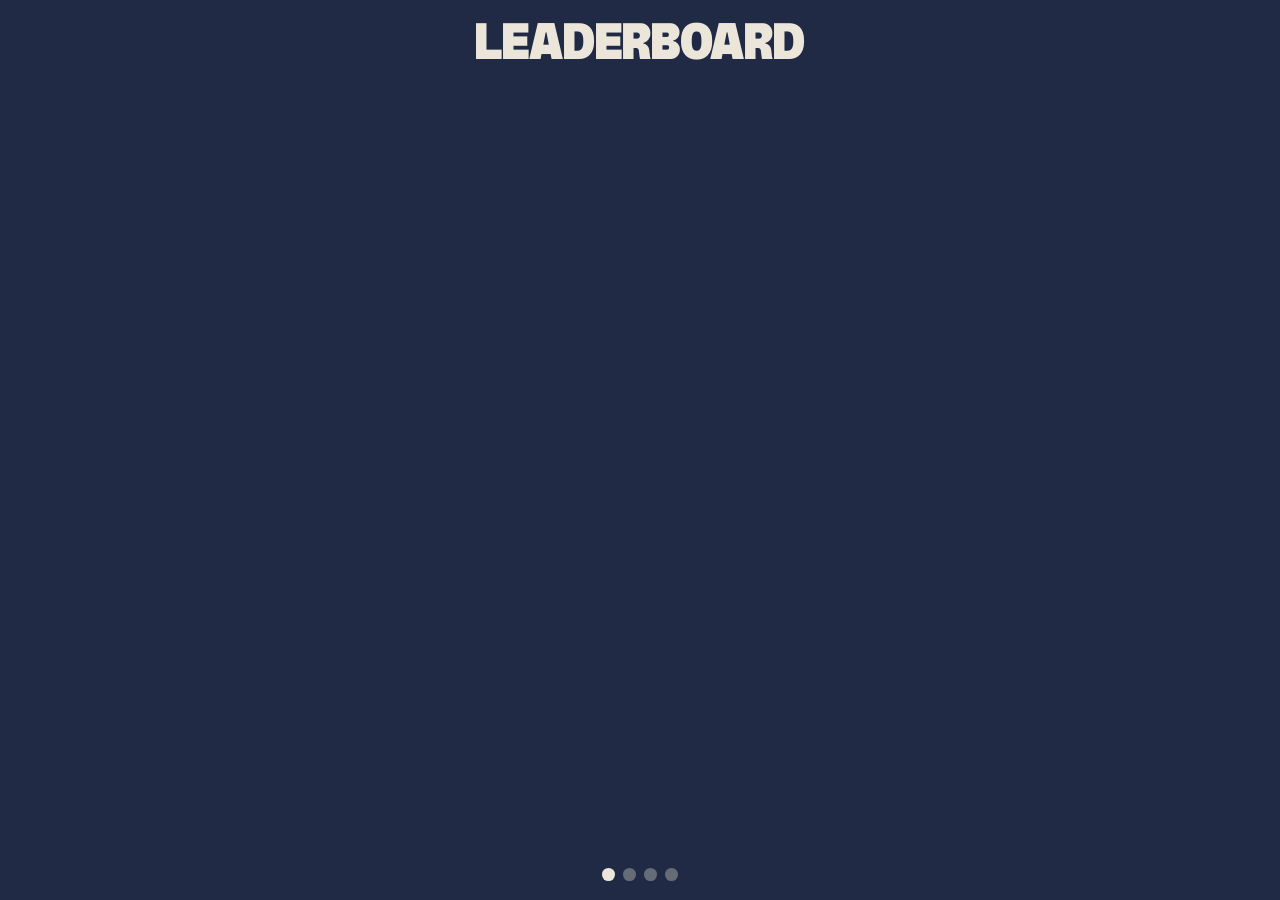
<file: index.html>
<!DOCTYPE html>
<html lang="en">
<head>
  <meta charset="UTF-8">
  <meta name="viewport" content="width=device-width, initial-scale=1.0">
  <title>Leaderboard</title>
  <link rel="stylesheet" href="main.css">
  <link rel="stylesheet" href="public.css">

  <script defer src="vendor/blossom-carousel-web.umd.js" ></script>
  <link rel="stylesheet" href="vendor/blossom-carousel-web.css" />
</head>
<body>
  <h1>Leaderboard</h1>
  <main id="carouselVariable" class="carousel carousel-auto slide" data-bs-ends="stop" style="--bs-carousel-items-gap: 1rem;">
    <blossom-carousel id="my-carousel">
    </blossom-carousel>
    <blossom-dots for="my-carousel"></blossom-dots>
  </main>
  <script src="leaderboards.js"></script>
  <script src="public.js"></script>
</body>
</html>
</file>
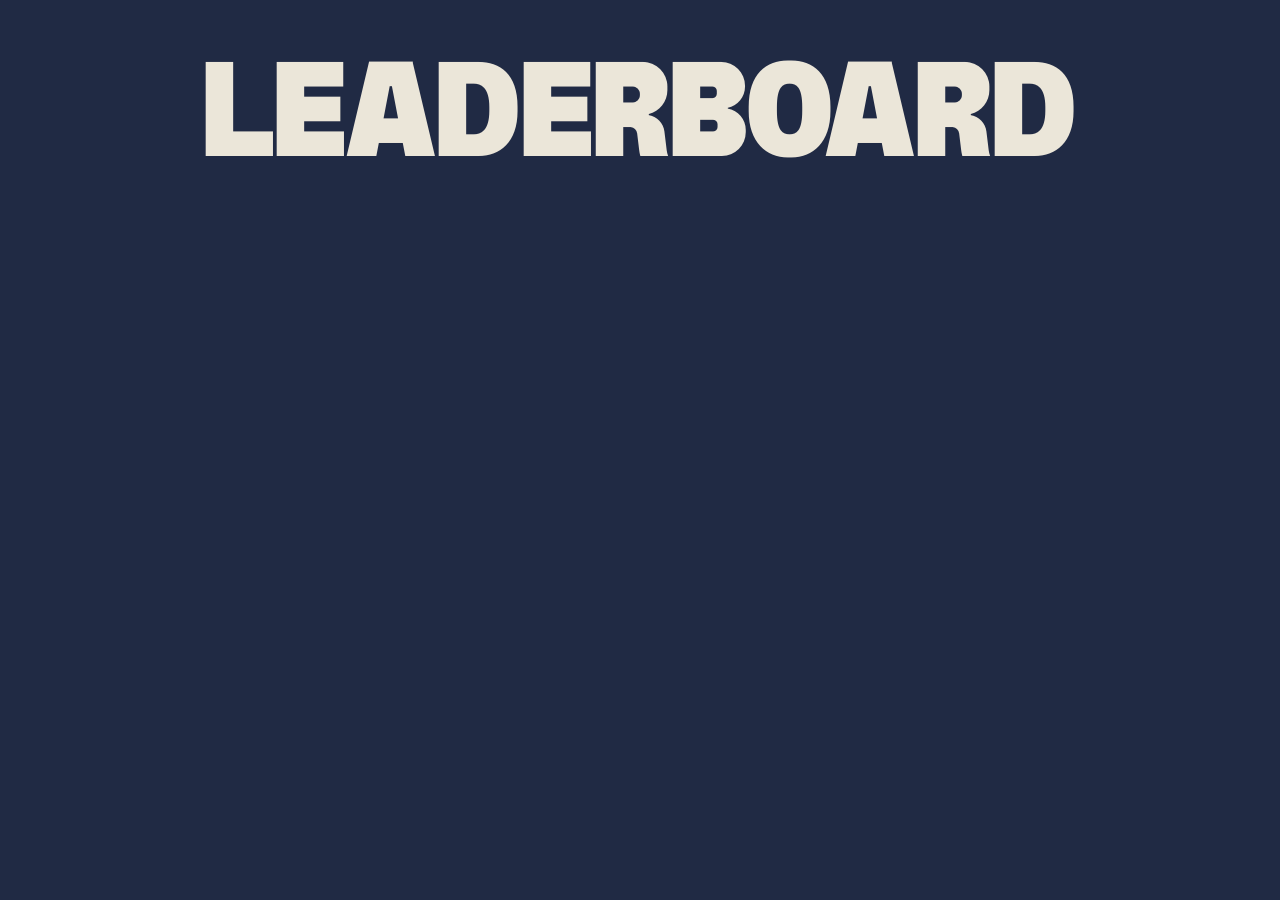
<file: tv.html>
<!DOCTYPE html>
<html lang="en">
<head>
  <meta charset="UTF-8">
  <meta name="viewport" content="width=device-width, initial-scale=1.0">
  <title>Leaderboard</title>
  <script src="vendor/qrcode.min.js"></script>
  <link rel="stylesheet" href="main.css">
  <link rel="stylesheet" href="tv.css">
</head>
<body>
  <h1>Leaderboard</h1>
  <main>
  </main>
  <div class="svg-container"></div>
  <script src="leaderboards.js"></script>
  <script src="tv.js"></script>
</body>
</html>
</file>
<file: main.css>
@font-face {
  font-family: 'Farlot Semibold';
  src: url(./Farlot-Semibold.otf);
}

html {
  margin: 0;

  padding: 0;

  color: #EBE6D9;
  background: #202A44;
  font-family: "Farlot Semibold", sans-serif;
}

body {
  margin: 0;
  height: 100dvh;
  box-sizing: border-box;

  display: flex;
  flex-flow: column nowrap;
}

h1 {
  margin: 0.4em 0;
  flex: 0 0 auto;
  text-align: center;
  font-size: 3.5rem;
}

main {
  flex: 1 1 auto;
}
</file>
<file: public.css>
h1 {
  font-size: 3.2rem;
}

main {
  display: flex;
  flex-flow: column nowrap;
}

blossom-carousel {
  scroll-snap-type: x mandatory;
  flex: 1 1 auto;
  padding: 0 50%;
}

blossom-dots {
  --blossom-dot-size: 0.8rem;
  flex: 0 0 auto;
  padding: 1.2rem;
}

.leaderboard {
  width: 20rem;
  height: 100%;
  box-sizing: border-box;
  scroll-snap-align: center;
}

.leaderboard > iframe {
  width: 100%;
  height: 100%;
  box-sizing: border-box;
}
</file>
<file: vendor/blossom-carousel-web.css>
@layer blossom-carousel{[blossom-carousel]{white-space:nowrap;scroll-behavior:smooth;overscroll-behavior-x:contain;box-sizing:border-box;inline-size:100%;max-inline-size:100vw;list-style-type:none;display:inline-block;overflow:auto clip}[blossom-carousel]:is(ul){padding-inline-start:0}[blossom-carousel]{scrollbar-width:none}[blossom-carousel]::-webkit-scrollbar{display:none}[blossom-carousel][has-repeat=true]{padding-inline:50%!important;scroll-padding-inline:50%!important}[blossom-carousel][has-snap=true]{scroll-snap-type:var(--snap-type)!important}[blossom-carousel][has-overflow=true]{cursor:grab}[blossom-carousel][has-overflow=true]:active{cursor:grabbing}@media (pointer:fine){[blossom-carousel][has-overflow=true]:active{scroll-snap-type:none!important}}[blossom-carousel]>*{white-space:initial;vertical-align:top;display:inline-block}[blossom-carousel] *{-webkit-user-drag:none;-webkit-touch-callout:none;-webkit-user-select:none;user-select:none}}:where(blossom-dots),:where([data-blossom-dots]){gap:var(--blossom-dots-gap,.5rem);justify-content:center;align-items:center;display:flex}:where([data-blossom-dot]){color:inherit;font:inherit;cursor:pointer;touch-action:manipulation;background:0 0;border:0;justify-content:center;align-items:center;padding:0;display:inline-flex}:where(blossom-prev button),:where(blossom-next button){touch-action:manipulation}:where([data-blossom-dot-marker]){inline-size:var(--blossom-dot-size,.625rem);block-size:var(--blossom-dot-size,.625rem);border-radius:var(--blossom-dot-radius,50%);background:var(--blossom-dot-color,currentColor);opacity:var(--blossom-dot-opacity,.35);transition:opacity .2s;display:block}:where([data-blossom-dot]:hover [data-blossom-dot-marker]){opacity:var(--blossom-dot-hover-opacity,.6)}:where([data-blossom-dot][aria-current=true] [data-blossom-dot-marker]){opacity:var(--blossom-dot-active-opacity,1)}blossom-dots>blossom-dot{display:none}
/*$vite$:1*/
</file>
<file: tv.css>
html {
  font-size: 3vw;
}

body {
  padding: 0 0 1rem;

  cursor: none;
  -webkit-user-select: none;
}

main {
  position: relative;
}

.leaderboard {
  position: absolute;
  inset: 0;
}

.leaderboard > iframe {
  position: absolute;
  width: 100%;
  height: 100%;
  top: 0;
  left: 0;
  box-sizing: border-box;
}

.svg-container {
  display: none;
  position: absolute;
  right: 0;
  bottom: 0;
}

.svg-container svg {
  width: 20vw;
  height: 20vw;
}
</file>
